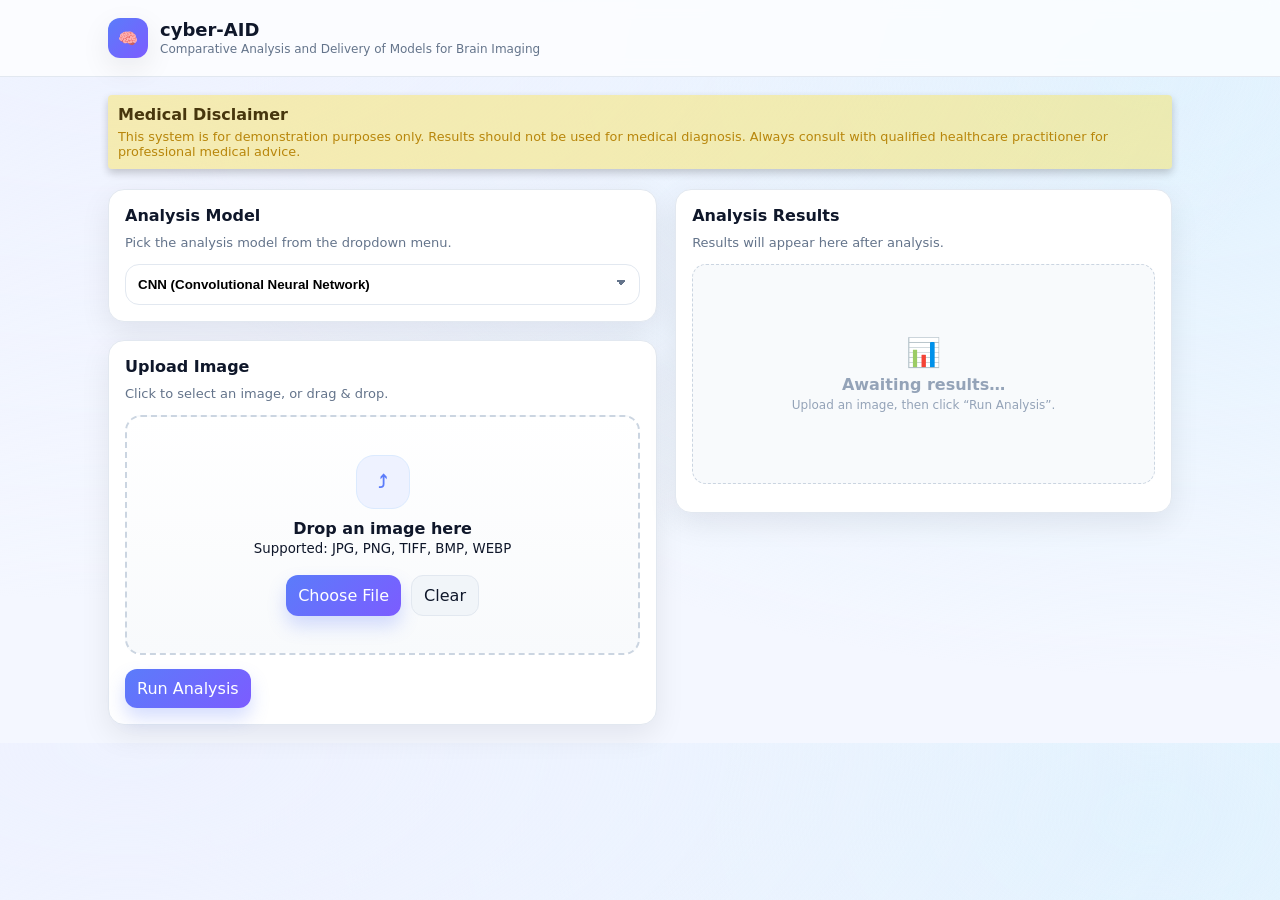
<file: cyberaid (1).html>
<!doctype html>
<html lang="en">
<head>
  <meta charset="utf-8" />
  <meta name="viewport" content="width=device-width, initial-scale=1" />
  <title>Analysis UI</title>

  <style>
    :root{
      --bg: #f4f7ff;
      --card: #ffffff;
      --text: #0f172a;
      --muted: #64748b;
      --border: #e2e8f0;
      --primary: #5b7cfa;
      --primary-2: #7c5cff;
      --shadow: 0 10px 30px rgba(2, 6, 23, 0.08);
      --radius: 16px;
    }

    * { box-sizing: border-box; }
    body {
      margin: 0;
      font-family: ui-sans-serif, system-ui, -apple-system, Segoe UI, Roboto, Arial;
      color: var(--text);
      background: radial-gradient(1200px 600px at 10% 0%, #eef2ff, transparent),
                  radial-gradient(1000px 600px at 90% 10%, #e0f2fe, transparent),
                  var(--bg);
    }

    header{
      background: rgba(255,255,255,0.75);
      backdrop-filter: blur(8px);
      border-bottom: 1px solid var(--border);
    }

    .topbar{
      max-width: 1100px;
      margin: 0 auto;
      padding: 18px;
      display:flex;
      align-items:center;
      justify-content: space-between;
      gap: 14px;
    }

    .brand{
      display:flex;
      align-items:center;
      gap: 12px;
    }
    .logo{
      width: 40px;
      height: 40px;
      border-radius: 12px;
      background: linear-gradient(135deg, var(--primary), var(--primary-2));
      display:grid;
      place-items:center;
      color:white;
      font-weight: 900;
      box-shadow: var(--shadow);
    }
    .brand h1{
      font-size: 18px;
      margin:0;
      line-height: 1.15;
    }
    .brand p{
      margin: 2px 0 0;
      font-size: 12px;
      color: var(--muted);
    }

    main{
      max-width: 1100px;
      margin: 0 auto;
      padding: 18px;
    }

    .grid{
      display:grid;
      grid-template-columns: 1.05fr 0.95fr;
      gap: 18px;
    }

    .card{
      background: var(--card);
      border: 1px solid var(--border);
      border-radius: var(--radius);
      box-shadow: var(--shadow);
      padding: 16px;
    }

    .card h2{
      margin: 0 0 10px;
      font-size: 16px;
    }

    .sub{
      margin: 0 0 14px;
      color: var(--muted);
      font-size: 13px;
    }

    label{
      display:block;
      font-size: 13px;
      color: var(--muted);
      margin-bottom: 8px;
    }

    /* Dropdown menu styling */
    .dropdown-wrap{
      display:flex;
      flex-direction: column;
      gap: 8px;
    }

    select{
      width: 100%;
      padding: 12px 12px;
      border-radius: 14px;
      border: 1px solid var(--border);
      outline: none;
      background: #fff;
      font-weight: 700;
      appearance: none;
      background-image:
        linear-gradient(45deg, transparent 50%, #64748b 50%),
        linear-gradient(135deg, #64748b 50%, transparent 50%),
        linear-gradient(to right, transparent, transparent);
      background-position:
        calc(100% - 18px) calc(1em + 2px),
        calc(100% - 13px) calc(1em + 2px),
        0 0;
      background-size:
        5px 5px,
        5px 5px,
        2.5em 2.5em;
      background-repeat: no-repeat;
    }

    .upload{
      border: 2px dashed #cbd5e1;
      border-radius: 16px;
      padding: 18px;
      display:flex;
      flex-direction: column;
      align-items:center;
      justify-content:center;
      gap: 10px;
      text-align:center;
      background: linear-gradient(180deg, #ffffff, #f8fafc);
      transition: border-color .15s ease, transform .15s ease;
      min-height: 240px;
    }
    .upload.dragover{
      border-color: var(--primary);
      transform: translateY(-1px);
    }

    .upload .big-icon{
      width: 54px;
      height: 54px;
      border-radius: 18px;
      background: #eef2ff;
      color: var(--primary);
      display:grid;
      place-items:center;
      font-weight: 900;
      font-size: 18px;
      border: 1px solid #dbeafe;
    }

    .row{
      display:flex;
      gap: 10px;
      width: 100%;
      justify-content:center;
      flex-wrap: wrap;
      margin-top: 8px;
    }

    button{
      border: 0;
      border-radius: 12px;
      padding: 10px 12px;
      font-weight: 800;
      cursor: pointer;
      transition: transform .08s ease;
      font: inherit;
    }
    button:active{ transform: translateY(1px); }

    .btn-primary{
      background: linear-gradient(135deg, var(--primary), var(--primary-2));
      color: white;
      box-shadow: 0 10px 18px rgba(91,124,250,0.25);
    }
    .btn-ghost{
      background: #f1f5f9;
      color: #0f172a;
      border: 1px solid var(--border);
    }

    .hidden-input{ display:none; }

    .preview{
      width: 100%;
      max-width: 420px;
      border-radius: 14px;
      border: 1px solid var(--border);
      background: #fff;
      overflow: hidden;
      margin-top: 10px;
      display:none;
    }
    .preview img{
      width: 100%;
      display:block;
      max-height: 220px;
      object-fit: contain;
      background: #0b1220;
    }
    .preview .meta{
      padding: 10px 12px;
      font-size: 12px;
      color: var(--muted);
      display:flex;
      justify-content: space-between;
      gap: 10px;
      border-top: 1px solid var(--border);
      background: #fff;
    }

    .results-placeholder{
      border: 1px dashed #cbd5e1;
      border-radius: 14px;
      min-height: 220px;
      display:grid;
      place-items:center;
      color: #94a3b8;
      background: #f8fafc;
      margin-bottom: 12px;
      text-align:center;
      padding: 14px;
    }

    .result-card{
      border: 1px solid #e9d5ff;
      background: #faf5ff;
      border-radius: 14px;
      padding: 12px;
      display:none;
    }

    .result-title{
      display:flex;
      align-items:center;
      justify-content: space-between;
      gap: 10px;
      margin-bottom: 10px;
    }
    .badge{
      font-size: 12px;
      color: #6b21a8;
      background: #f3e8ff;
      border: 1px solid #e9d5ff;
      padding: 6px 10px;
      border-radius: 999px;
      font-weight: 800;
      white-space: nowrap;
    }

    .progress{
      width: 100%;
      height: 10px;
      border-radius: 999px;
      background: #e2e8f0;
      overflow:hidden;
      border: 1px solid #cbd5e1;
      margin-top: 10px;
    }
    .bar{
      height: 100%;
      width: 0%;
      background: linear-gradient(90deg, var(--primary), var(--primary-2));
      transition: width 450ms ease;
    }

    .muted{
      color: var(--muted);
      font-size: 12px;
      margin-top: 8px;
      display:flex;
      justify-content: space-between;
      gap: 10px;
    }

    .outcomes{
      display:grid;
      grid-template-columns: 1fr 1fr;
      gap: 12px;
      margin-top: 12px;
    }
    .outcome{
      border: 1px solid var(--border);
      background: white;
      border-radius: 14px;
      padding: 12px;
    }
    .outcome .k{
      font-size: 12px;
      color: var(--muted);
      margin-bottom: 4px;
    }
    .outcome .v{
      font-size: 18px;
      font-weight: 900;
    }

    .footer-line{
      display:flex;
      justify-content: space-between;
      align-items:center;
      gap: 10px;
      border-top: 1px solid var(--border);
      margin-top: 14px;
      padding-top: 12px;
      color: var(--muted);
      font-size: 12px;
    }

    @media (max-width: 900px){
      .grid{ grid-template-columns: 1fr; }
    }

    /* ribbon */
    .yellow-ribbon {
      width: 100%;
      background-color: rgba(255, 215, 0, 0.3);
      color: black;
      text-align: left;
      padding: 10px 10px;
      font-weight: bold;
      box-shadow: 0 4px 8px rgba(0, 0, 0, 0.2);
      margin-bottom: 20px;
      border-radius: 4px;
    }

    .yellow-ribbon h2 {
      margin: 0 0 5px 0;
      font-size: 1.0rem;
      color: #47360d;
    }

    .yellow-ribbon p {
      margin: 0;
      font-weight: normal;
      font-size: 0.8rem;
      color: #b8860b;
    }
  </style>
</head>

<body>
<header>
  <div class="topbar">
    <div class="brand">
      <div class="logo">🧠</div>
      <div>
        <h1>cyber-AID</h1>
        <p>Comparative Analysis and Delivery of Models for Brain Imaging</p>
      </div>
    </div>
  </div>
</header>

<main>
  <div class="yellow-ribbon">
    <h2>Medical Disclaimer</h2>
    <p>This system is for demonstration purposes only. Results should not be used for medical diagnosis. Always consult with qualified healthcare practitioner for professional medical advice.</p>
  </div>

  <div class="grid">
    <!-- LEFT -->
    <section>
      <div class="card">
        <h2>Analysis Model</h2>
        <p class="sub">Pick the analysis model from the dropdown menu.</p>

        <div class="dropdown-wrap">
          <select id="model">
            <option value="cnn">CNN (Convolutional Neural Network)</option>
            <option value="logreg">Logistic Regression</option>
            <option value="nb">Naive Bayes</option>
          </select>
        </div>
      </div>

      <div class="card" style="margin-top: 18px;">
        <h2>Upload Image</h2>
        <p class="sub">Click to select an image, or drag & drop.</p>

        <div id="dropZone" class="upload" role="button" tabindex="0" aria-label="Upload image">
          <div class="big-icon">⤴</div>
          <div>
            <div style="font-weight:900;">Drop an image here</div>
            <small>Supported: JPG, PNG, TIFF, BMP, WEBP</small>
          </div>

          <div class="row">
            <button class="btn-primary" id="chooseBtn" type="button">Choose File</button>
            <button class="btn-ghost" id="clearBtn" type="button">Clear</button>
          </div>

          <input class="hidden-input"
                 id="fileInput"
                 type="file"
                 accept="image/*" />
        </div>

        <div class="preview" id="preview">
          <img id="previewImg" alt="Uploaded preview" />
          <div class="meta">
            <span id="fileName">—</span>
            <span id="fileSize">—</span>
          </div>
        </div>

        <div class="row" style="justify-content:flex-start; margin-top: 14px;">
          <button class="btn-primary" id="runBtn" type="button">Run Analysis</button>
        </div>
      </div>
    </section>

    <!-- RIGHT -->
    <section>
      <div class="card">
        <h2>Analysis Results</h2>
        <p class="sub">Results will appear here after analysis.</p>

        <div class="results-placeholder" id="resultsPlaceholder">
          <div>
            <div style="font-size: 28px;">📊</div>
            <div style="font-weight:900; margin-top: 6px;">Awaiting results…</div>
            <div style="font-size: 12px; margin-top: 4px;">Upload an image, then click “Run Analysis”.</div>
          </div>
        </div>

        <div class="result-card" id="resultsCard">
          <div class="result-title">
            <div style="font-weight:900;">Result</div>
            <span class="badge" id="modelBadge">Model: —</span>
          </div>

          <div style="font-weight:900; font-size: 18px;" id="predictionText">—</div>

          <div class="outcomes">
            <div class="outcome">
              <div class="k">Recall</div>
              <div class="v" id="recallText">—%</div>
            </div>
            <div class="outcome">
              <div class="k">Sensitivity (TPR)</div>
              <div class="v" id="sensText">—%</div>
            </div>
            <div class="outcome">
              <div class="k">Specificity (TNR)</div>
              <div class="v" id="specText">—%</div>
            </div>
            <div class="outcome">
              <div class="k">Precision (PPV)</div>
              <div class="v" id="precText">—%</div>
            </div>
            <div class="outcome">
              <div class="k">F1-score</div>
              <div class="v" id="f1Text">—%</div>
            </div>
            <div class="outcome">
              <div class="k">NPV</div>
              <div class="v" id="npvText">—%</div>
            </div>
          </div>

          <div class="footer-line">
            <span id="timeStamp">—</span>
            <span id="footerNote">Backend response</span>
          </div>
        </div>
      </div>
    </section>
  </div>
</main>

<script>
  // ✅ CHANGE THIS if your backend runs on a different URL/port
  const API_URL = "http://127.0.0.1:8000";

  const fileInput = document.getElementById('fileInput');
  const dropZone = document.getElementById('dropZone');
  const chooseBtn = document.getElementById('chooseBtn');
  const clearBtn = document.getElementById('clearBtn');
  const runBtn = document.getElementById('runBtn');

  const preview = document.getElementById('preview');
  const previewImg = document.getElementById('previewImg');
  const fileName = document.getElementById('fileName');
  const fileSize = document.getElementById('fileSize');

  const modelSelect = document.getElementById('model');

  const resultsPlaceholder = document.getElementById('resultsPlaceholder');
  const resultsCard = document.getElementById('resultsCard');

  const modelBadge = document.getElementById('modelBadge');
  const predictionText = document.getElementById('predictionText');

  const recallText = document.getElementById('recallText');
  const sensText = document.getElementById('sensText');
  const specText = document.getElementById('specText');
  const precText = document.getElementById('precText');
  const f1Text = document.getElementById('f1Text');
  const npvText = document.getElementById('npvText');

  const timeStamp = document.getElementById('timeStamp');
  const footerNote = document.getElementById('footerNote');

  let currentFile = null;

  function humanFileSize(bytes) {
    const units = ['B','KB','MB','GB'];
    let i = 0;
    let num = bytes;
    while (num >= 1024 && i < units.length - 1) {
      num /= 1024;
      i++;
    }
    return `${num.toFixed(i === 0 ? 0 : 1)} ${units[i]}`;
  }

  function setPreview(file) {
    currentFile = file;

    const url = URL.createObjectURL(file);
    previewImg.src = url;

    fileName.textContent = file.name;
    fileSize.textContent = humanFileSize(file.size);
    preview.style.display = 'block';
  }

  function clearAll() {
    currentFile = null;
    fileInput.value = '';
    preview.style.display = 'none';
    previewImg.src = '';
    fileName.textContent = '—';
    fileSize.textContent = '—';

    resultsCard.style.display = 'none';
    resultsPlaceholder.style.display = 'grid';

    predictionText.textContent = '—';

    recallText.textContent = '—%';
    sensText.textContent = '—%';
    specText.textContent = '—%';
    precText.textContent = '—%';
    f1Text.textContent = '—%';
    npvText.textContent = '—%';

    timeStamp.textContent = '—';
    footerNote.textContent = 'Backend response';
  }

  chooseBtn.addEventListener('click', () => fileInput.click());
  clearBtn.addEventListener('click', clearAll);

  fileInput.addEventListener('change', (e) => {
    const file = e.target.files?.[0];
    if (!file) return;

    if (!file.type.startsWith('image/')) {
      alert('Please upload an image file (JPG/PNG/etc).');
      return;
    }
    setPreview(file);
  });

  ['dragenter','dragover'].forEach(evt => {
    dropZone.addEventListener(evt, (e) => {
      e.preventDefault();
      e.stopPropagation();
      dropZone.classList.add('dragover');
    });
  });

  ['dragleave','drop'].forEach(evt => {
    dropZone.addEventListener(evt, (e) => {
      e.preventDefault();
      e.stopPropagation();
      dropZone.classList.remove('dragover');
    });
  });

  dropZone.addEventListener('drop', (e) => {
    const file = e.dataTransfer.files?.[0];
    if (!file) return;

    if (!file.type.startsWith('image/')) {
      alert('Please drop an image file (JPG/PNG/etc).');
      return;
    }
    setPreview(file);
  });

  dropZone.addEventListener('keydown', (e) => {
    if (e.key === 'Enter' || e.key === ' ') fileInput.click();
  });

  // ✅ REAL BACKEND CALL

  async function sendImage() {
    if (!currentFile) {
      alert('Upload an image first.');
      return;
    }

    resultsPlaceholder.style.display = 'none';
    resultsCard.style.display = 'block';

    const modelValue = modelSelect.value;
    const modelLabel = modelSelect.options[modelSelect.selectedIndex].text;
    modelBadge.textContent = `Model: ${modelLabel}`;

    predictionText.textContent = 'Analyzing…';

    recallText.textContent = '—%';
    sensText.textContent = '—%';
    specText.textContent = '—%';
    precText.textContent = '—%';
    f1Text.textContent = '—%';
    npvText.textContent = '—%';

    footerNote.textContent = 'Calling backend…';

    const formData = new FormData();
    formData.append('file', currentFile);

    try {
      const url = `${API_URL}/predict?model=${encodeURIComponent(modelValue)}`;

      const resp = await fetch(url, {
        method: 'POST',
        body: formData
      });

      const data = await resp.json().catch(() => ({}));

      if (!resp.ok) {
        const msg = data?.detail || data?.error || `Request failed (${resp.status})`;
        predictionText.textContent = `Error: ${msg}`;
        footerNote.textContent = 'Backend error';
        timeStamp.textContent = new Date().toLocaleString();
        return;
      }

      let label = data.prediction === 0 ? "Benign" : "Malignant";
      predictionText.textContent = `Prediction: ${label}`;

      // Display metrics
      recallText.textContent = (data.sensitivity * 100).toFixed(2) + '%';
      sensText.textContent = (data.sensitivity * 100).toFixed(2) + '%';
      f1Text.textContent = (data.f1 * 100).toFixed(2) + '%';

      specText.textContent = '—%';
      precText.textContent = '—%';
      npvText.textContent = '—%';

      footerNote.textContent = 'Backend response received';
      timeStamp.textContent = new Date().toLocaleString();

    } catch (err) {
      console.error(err);
      predictionText.textContent = 'Error: Could not connect to backend.';
      footerNote.textContent = 'Connection failed';
      timeStamp.textContent = new Date().toLocaleString();
    }
  }

  // Hook button click to sendImage
  runBtn.addEventListener('click', sendImage);
</script>
</body>
</html>
</file>
